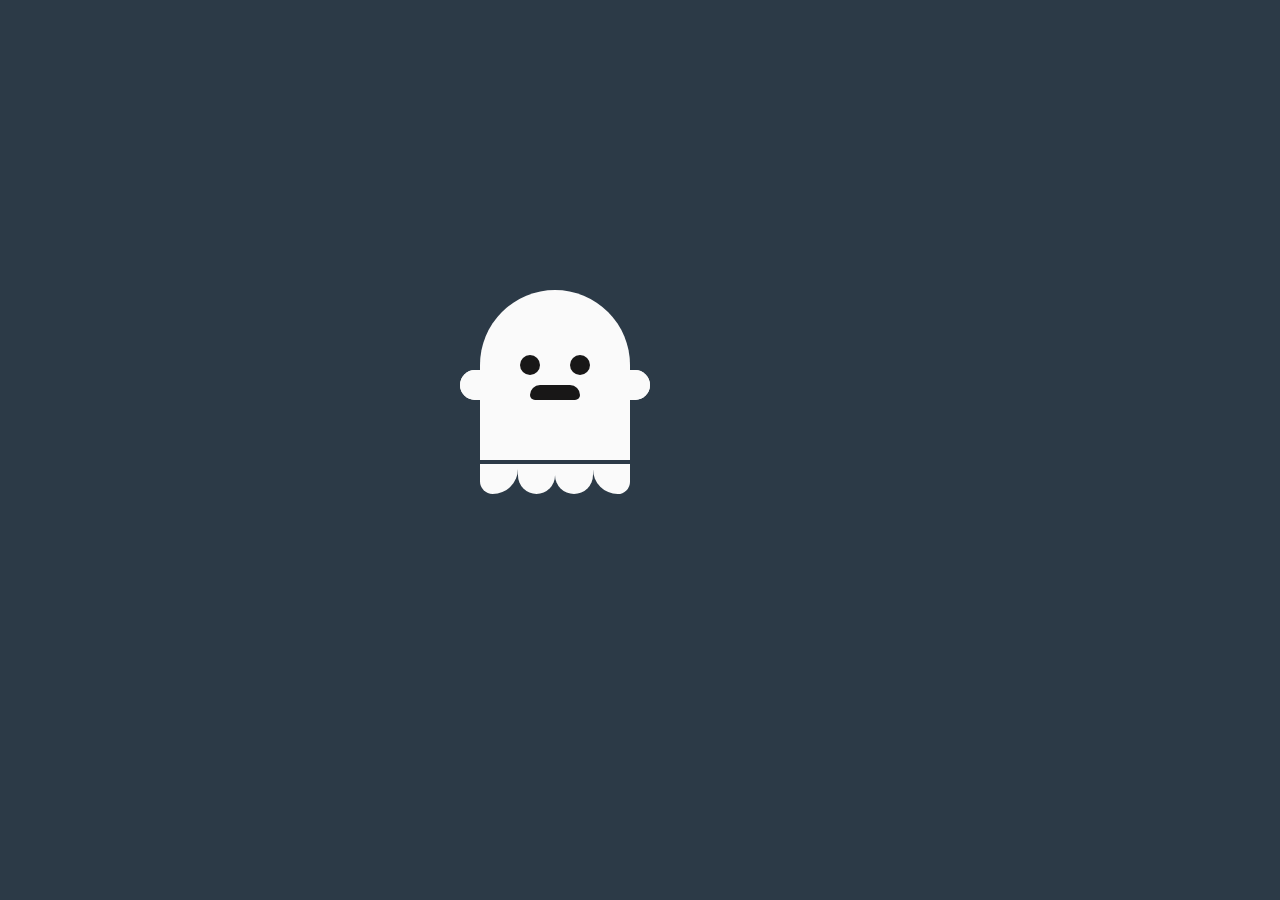
<file: noint/ghost/index.html>
<!DOCTYPE HTML>
<html ontouch>
	<head>
		<TITLE>GHOST</TITLE>
		<meta charset='utf-8'>
		<link rel="stylesheet" href="style.css">
		<link rel="icon" href="icon.png">
	</head>
	<body onclick="" id = "color">
		<div onload="" class="loadingScreen">
			<div class="loading">
				<span></span>
				<span></span>
				<span></span>
				<span></span>
			</div>
		</div>
		<div id="ghost">
			<div id="face">
				<div class="eyes">
					<span></span><span></span>
				</div>
				<div class="mouth">

				</div>	
			</div>
			<div class="hands">
				<span></span><span></span>
			</div>
			<div class="hands">
				<span></span>
				<span></span>
			</div>
			<div class="feet">
				<span></span>
				<span></span>
				<span></span>
				<span></span>
			</div>
		</div>
	<script src="main.js"></script>
	</body>
</html>
</file>
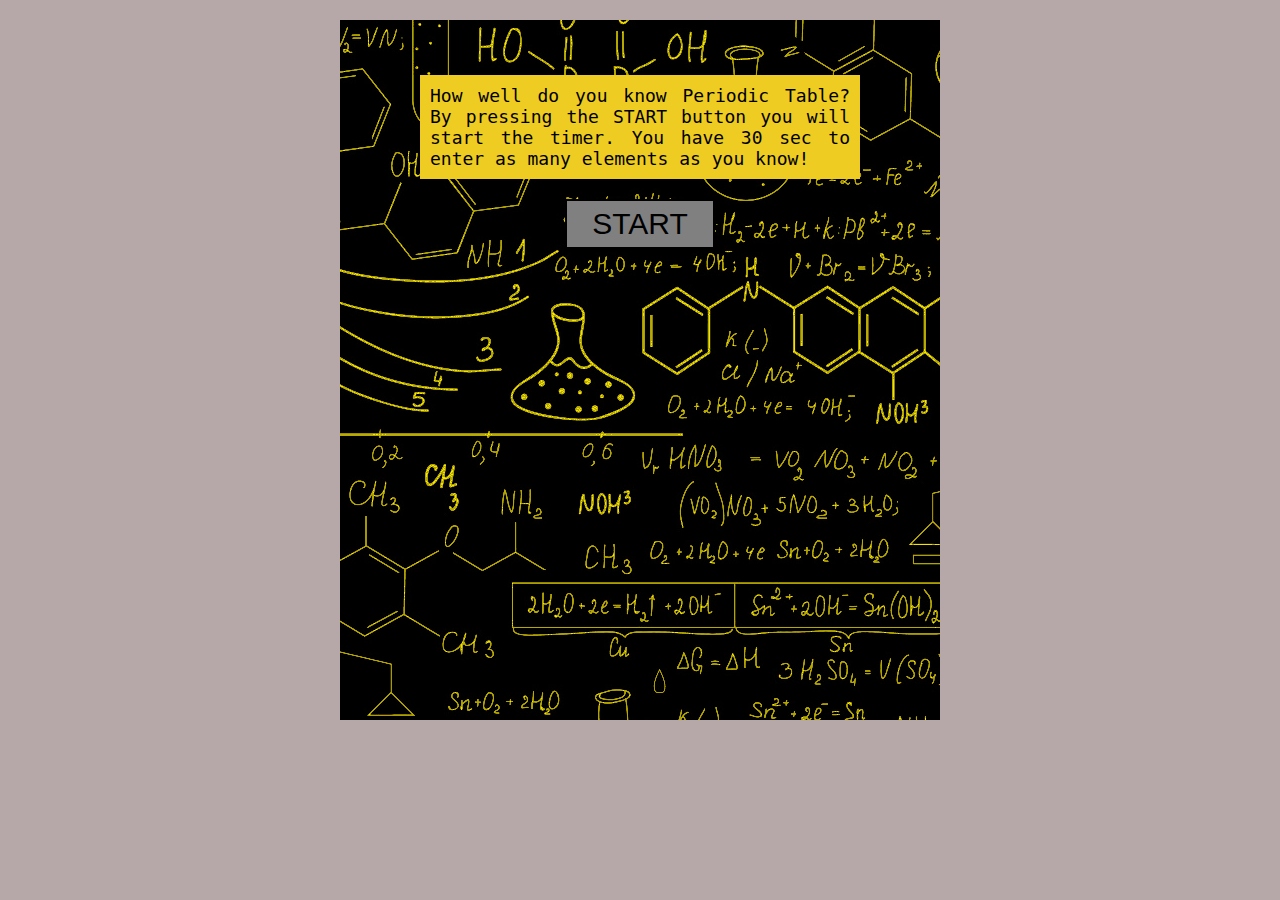
<file: noint/timer/index.html>
<!DOCTYPE html>
<html lang="ru">
<head>
	<meta charset="UTF-8">
	<title>Spirit</title>
		<link rel="shortcut icon" href="images/4.png" >
	<link rel="stylesheet" href="style.css">

</head>
<body id="bg">

	<div id="main">
		<div id="phase1" >
			<div id="description">
	            <span> How well do you know Periodic Table?
								 By pressing the START button you will start the timer.
								 You have 30 sec to enter as many elements as you know!
	            </span>
	        </div>

			<button class="btn" id="startBtn">START</button>
		</div>
		<div id="phase2" class="hidden">
			<div id="timerWrap">
				<span id="timer"></span>
			</div>
			<div id="questionWrap">
				<span id="question"></span>
			</div>
			<div id="answerWrap">
				<input type="text" id="answer">
			</div>
		</div>
		<div id="phase3" class="hidden">
			<div id="resultWrap">
				<span id="result"></span>
			</div>
			<div id="pictureWrap">
				<img id="picture">
			</div>
			<button class="btn" id="restartBtn">RESTART</button>
		</div>
	</div>
	<script src="main.js"></script>
</body>
</html>
</file>
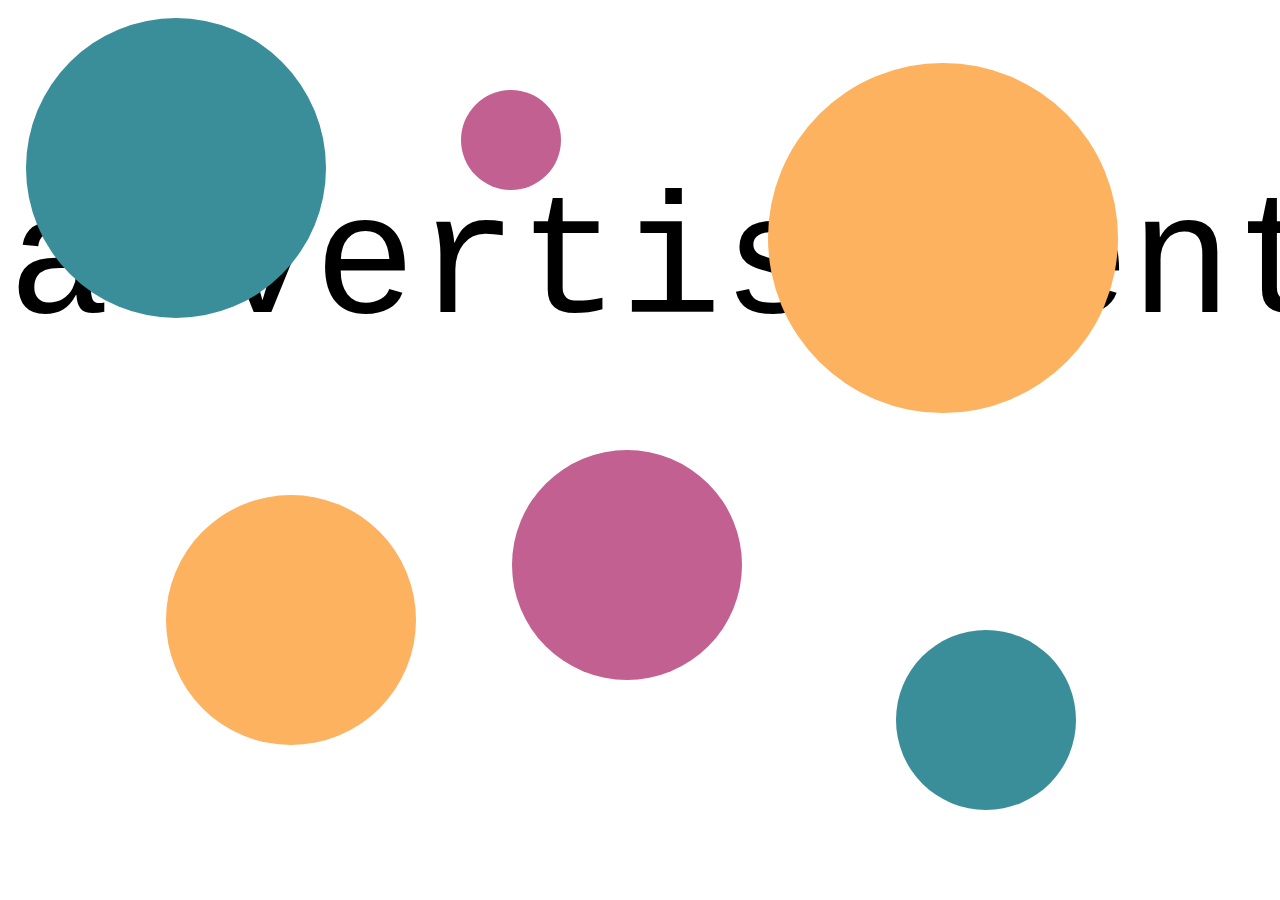
<file: balls/frame1.html>
<!DOCTYPE html>
<html lang="en">
<head>
    <link rel="stylesheet" href="style.css">
    <script type="text/javascript" src="script.js"></script>
    <script src="https://code.jquery.com/jquery-3.5.0.js"></script>
    <meta charset="UTF-8">
    <meta name="viewport" content="width=device-width, initial-scale=1.0">
    <title>Document</title>
    <style>
        .circle_blue{
            background: rgb(58, 142, 153);
            /*border: 1px solid #0000ff;*/
            border-radius: 50%;
            width: 180px;
            height: 180px;
            position: absolute;
            top: 70%;
            left: 70%;
        }
        .circle_blue_2{
            background: rgb(58, 142, 153);
            /*border: 1px solid #0000ff;*/
            border-radius: 50%;
            width: 300px;
            height: 300px;
            position: absolute;
            top: 2%;
            left: 2%;
        }
        .circle_red{
            background: #fdb25f;
            /*border: 1px solid #0000ff;*/
            border-radius: 50%;
            position: absolute;
            width: 350px;
            height: 350px;
            top: 7%;
            left: 60%;
        }
        .circle_red_2{
            background: #fdb25f;
            /*border: 1px solid #0000ff;*/
            border-radius: 50%;
            position: absolute;
            width: 250px;
            height: 250px;
            top: 55%;
            left: 13%;
        }
        .circle_green{
            background: rgb(195, 96, 146);
            /*border: 1px solid #0000ff;*/
            border-radius: 50%;
            width: 230px;
            height: 230px;
            position: absolute;
            top: 50%;
            left: 40%;
        }
        .circle_green_2{
            background: rgb(195, 96, 146);
            /*border: 1px solid #0000ff;*/
            border-radius: 50%;
            width: 100px;
            height: 100px;
            position: absolute;
            top: 10%;
            left: 36%;
        }
    </style>
</head>
<body>
 <p style="font-size: 170px; text-align:center">advertisement</p>
 <div id="c_blue" class="circle_blue"  onclick=change_color_and_destroy("#3A8E99","c_blue") ></div>
 <div id="c_blue_2" class="circle_blue_2"  onclick=change_color_and_destroy("#3A8E99","c_blue_2") ></div>
 <div id="c_red" class="circle_red" onclick=change_color_and_destroy("#fdb25f","c_red")></div>
 <div id="c_red_2" class="circle_red_2" onclick=change_color_and_destroy("#fdb25f","c_red_2")></div>
 <div id="c_green" class="circle_green" onclick=change_color_and_destroy("#C36092","c_green")></div>
 <div id="c_green_2" class="circle_green_2" onclick=change_color_and_destroy("#C36092","c_green_2")></div>
</body>
</html>
</file>
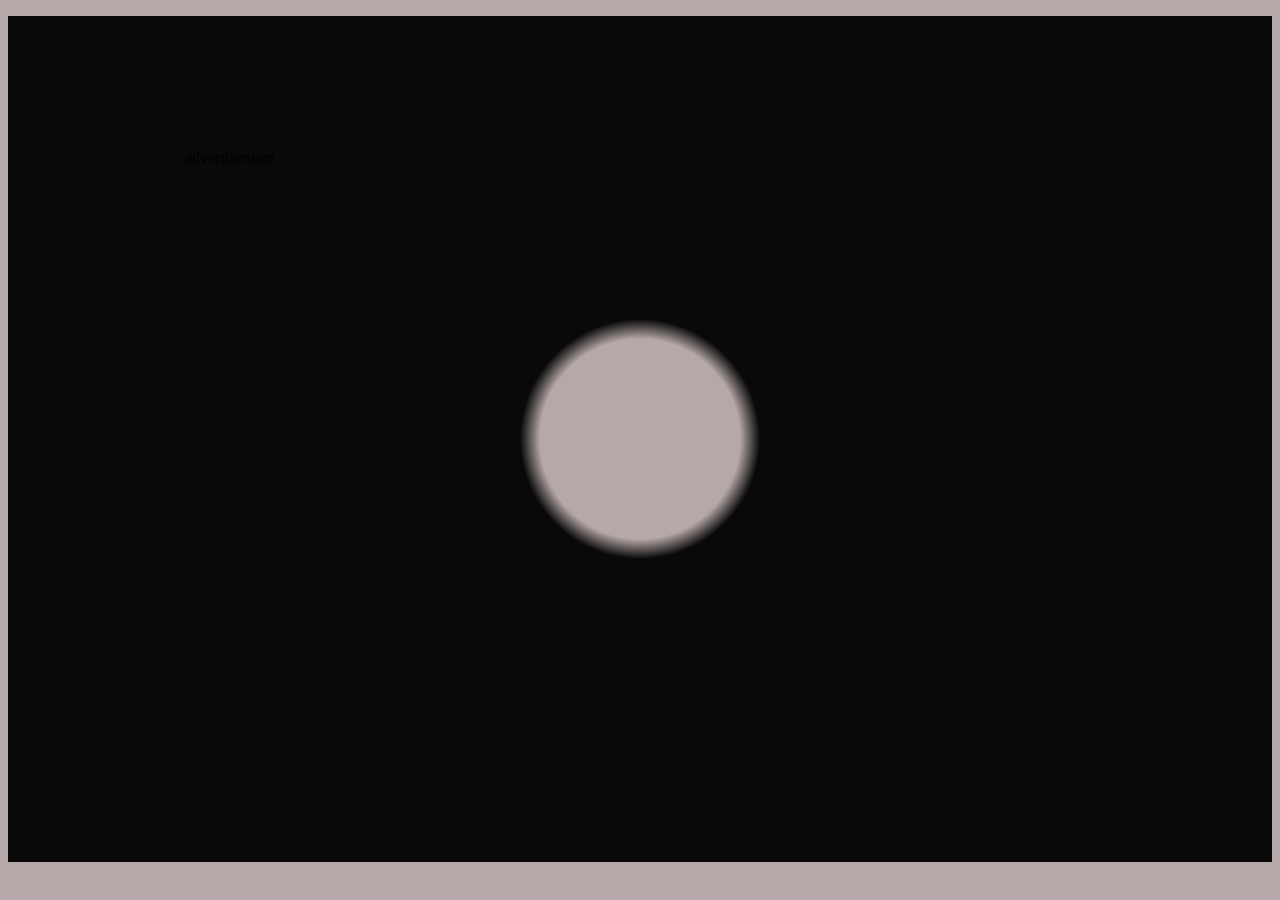
<file: flashlight/frame1.html>
<!DOCTYPE html>
<html lang="en">
<head>
    <meta charset="UTF-8">
    <link rel="stylesheet" href="frame1.css">
</head>
<body>
<div class="light">
    <p class="adv">advertisement</p>
</div>
<script type="text/javascript" src="frame1.js"></script>
</body>
</html>
</file>
<file: noint/ghost/style.css>
body{
	margin: 0;
	padding: 0;
	background-color: #2c3a47;
	height: 100vh;
	display: flex;
	align-items: center;
	justify-content: center;
}

.loadingScreen{
	width: 100%;
	height: 100vh;
	position: fixed;
	display: flex;
	align-items: center;
	justify-content: center;
}

.loading{
	width: 80px;
	display: flex;
	flex-wrap: wrap;
	animation: rotate 1.5s linear infinite;
}

@keyframes rotate{
	to{
		transform: rotate(360deg);
	}
}

.loading span{
	width: 30px;
	height: 30px;
	background-color: aliceblue;
	margin: 3px;
	animation: scale 1s linear infinite;
}

@keyframes scale{
	50%{
		transform: scale(1.2);
	}
}

.loading span:nth-child(1){
	border-radius: 50% 50% 0 50%;
	background-color: antiquewhite;
	transform-origin: bottom right;
}
.loading span:nth-child(2){
	border-radius: 50% 50% 50% 0;
	background-color: rgb(159, 199, 235);
	transform-origin: bottom left;
	animation-delay: .2s;
}
.loading span:nth-child(3){
	border-radius: 50% 0 50% 50%;
	background-color: rgb(178, 233, 233);
	transform-origin: top right;
	animation-delay: .4s;
}
.loading span:nth-child(4){
	border-radius: 0 50% 50% 50%;
	background-color: ghostwhite;
	transform-origin: top left;
	animation-delay: .6s;
}

#ghost{
	width: 150px;
	height: 170px;
	background-color: rgb(250, 250, 250);
	border-radius: 75px 75px 0px 0px;
	position: absolute;
	cursor: grab;
	animation: floating 3s infinite ease-in-out;
}

@keyframes floating{
	50%{
		transform: translateY(-30px);
	}
}

#face{
	width: 100px;
	position: absolute;
	top: 70px;
	left: calc(50% - 50px);
}

.eyes{
	height: 10px;
	display: flex;
	justify-content: space-around;
	align-items: center;
	margin-bottom: 15px;
}

.eyes span{
	width: 20px;
	height: 20px;
	background-color: rgb(24, 23, 23);
	border-radius: 50%;
	transition: .3s linear;
}

#ghost:hover .eyes span{
	height: 15px;
}

.mouth{
	width: 50px;
	height: 15px;
	background-color: rgb(24, 23, 23);
	margin: auto;
	border-radius: 20px 20px 10px 10px;
	transition: .3s linear;
}

#ghost:hover .mouth{
	height: 25px;
	border-radius: 0px 0px 20px 20px;
}

.hands{
	width: 190px;
	position: absolute;
	left: -20px;
	top: 80px;
	display: flex;
	justify-content: space-between;
}

.hands span{
	width: 30px;
	height: 30px;
	background-color: rgb(250, 250, 250);
}

.hands span:first-child{
	border-radius: 20px 0 0 20px;	
}

.hands span:last-child{
	border-radius: 0 20px 20px 0;
}

.feet{
	position: absolute;
	width: 100%;
	bottom: -20%;
	display: flex;
}

.feet span{
	flex: 1;
	height: 30px;
	background-color: rgb(250, 250, 250);
	border-radius: 0 0 20px 20px;
}

.feet span:first-child{
	border-radius: 0 0 40px 20px;	
}

.feet span:last-child{
	border-radius: 0 0 20px 40px;
}
</file>
<file: noint/timer/style.css>
body {
	background : #F7F7F7;
	font-family:   monospace;
}

#pic {
	background-image: url(images/2.jpg);
}
#main {
	width     : 600px;
	height    : 700px;
	background-image: url(images/1.jpg);
	margin    : 20px auto;
	padding   : 25px;
	box-sizing: border-box;
}

#description {
	background: #EC2;
	width     : 80%;
	margin    : auto;
	margin-top: 30px;
	padding   : 10px;
	box-sizing: border-box;
	text-align: justify;
	font-size : 18px;
}

.btn {
	background-color: grey;
	display   : block;
	margin    : auto;
	margin-top: 20px;
	width     : 150px;
	height    : 50px;
	border    : 2px solid black;
	outline   : none;
	cursor    : pointer;
	font-size : 30px;
	transition-duration: 0.2s;
}

.btn:hover {
	background: yellow;
	transition-duration: 0.2s;
}

.hidden {
	display: none;
}

#timerWrap {
	color: white;
	margin    : 50px;
	font-size : 80px;
	text-align: center;
}

#questionWrap {
	color: white;
	margin-top: 180px;
	font-size : 60px;
	text-align: center;
}

#answerWrap {
	margin-top: 50px;
	font-size : 60px;
	text-align: center;
}

#resultWrap {
	background: #EC2;
	width     : 80%;
	height    : 100px;
	margin    : auto;
	margin-top: 30px;
	padding   : 10px;
	font-size : 20px;
}

#answer {
	outline: none;
	background-color: yellow;
	border: none;
	font-size : 80px;
	width     : 150px;
	text-align: center;
}

#pictureWrap {
	margin: auto;
	margin-top: 10px;
	width: 300px;
}

#bg{
	background-color: rgb(182, 168, 168);
}
</file>
<file: balls/style.css>
.frame1 {
    width: 80%;
    height: 50vh;
    border: purple 0px solid;
    background-color: rgb(153, 193, 217)
}

.frame2 {
    float: right;
    width: 20%;
    height: 30vh;
    margin-top: 55vh;
    border: purple 0px solid;
    background-color: rgb(58, 142, 153);
}

body {
    font-family: monospace;
}

#main {
    background-color: rgb(182,168,168);
}

a {
    font-weight: bold;
    text-decoration: none;
    color: black;
  }
  a:hover{
    background-color: white;
  }
  a:visited{
    color: black;
  }
</file>
<file: flashlight/frame1.css>
body {
    cursor: none;
    height: 94vh;
    background:  rgb(182, 168, 168) center/cover;
}
.light {
    width: 100%;
    height: 100%;
    background: radial-gradient(circle at 50% 50%, transparent 100px, rgba(0,0,0,0.95) 120px);
}
.adv {
    padding-top: 10.5%;
    padding-left: 14%;
}
</file>
